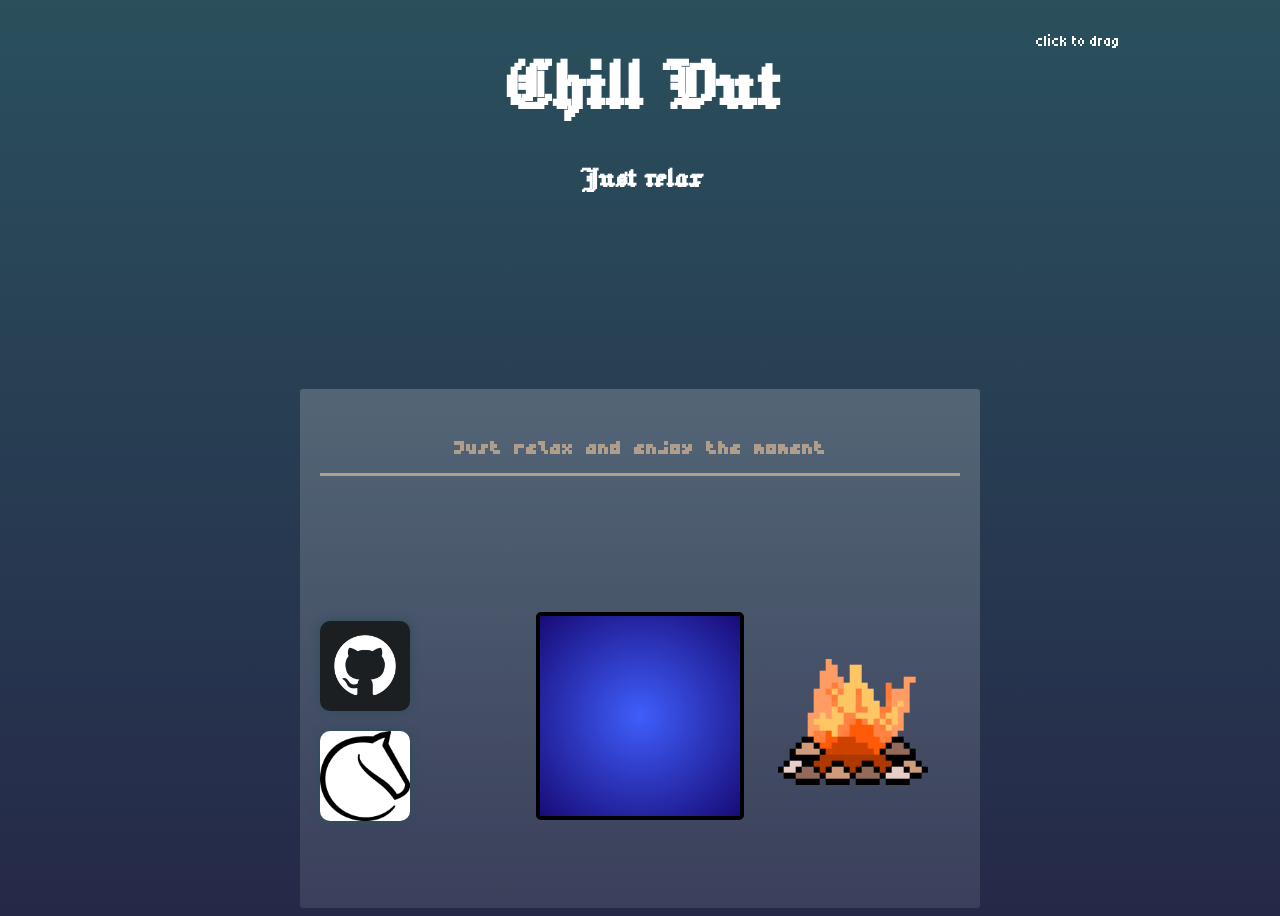
<file: index.html>
<!DOCTYPE html>
<html lang="en">
<head>
    <link rel="preconnect" href="https://fonts.googleapis.com">
<link rel="preconnect" href="https://fonts.gstatic.com" crossorigin>
<link href="https://fonts.googleapis.com/css2?family=Bitcount+Grid+Single:wght@100..900&family=Bytesized&family=Jacquard+12&family=Tiny5&display=swap" rel="stylesheet">
    <link rel="stylesheet" href="styles.css">
    <meta charset="UTF-8">
    <meta name="viewport" content="width=device-width, initial-scale=1.0">
    <title>Chill Out</title>
</head>
<body>
    <div class="title">
        <h1>Chill Out</h1>
        <h2>Just relax</h2>
    </div>
    <div class="mainContent">
        <h3>Just relax and enjoy the moment</h3>
        <div id="iconContainer">
            <a href="https://github.com/Aerlal/chill-out" target="_blank" rel="noopener"><img id="github-icon" class="icon" src="img/github-icon.png" alt="GitHub"s></a>
            <a href="https://lichess.org/@/Marios-Str" target="_blank" rel="noopener"><img id="lichess-icon" class="icon" src="img/lichess.webp" alt="Lichess"></a>
        </div>
        <div class="fire">
            <img id="fireplace" src="img/placeholder-fire.gif" alt="fireplace">
        </div>
        <div id="pond"> 
        </div>
    </div>
    <div id="draggable" class="draggable">
        <p id="draggableHeader">click to drag</p>
        <iframe data-testid="embed-iframe" style="border-radius:12px" src="https://open.spotify.com/embed/playlist/3V97x8INqibg4lW5p0PJWT?utm_source=generator" width="50%" height="352" frameBorder="0" allowfullscreen="" allow="autoplay; clipboard-write; encrypted-media; fullscreen; picture-in-picture" loading="lazy"></iframe>
    <script src="main.js"></script>
</body>
</html>
</file>
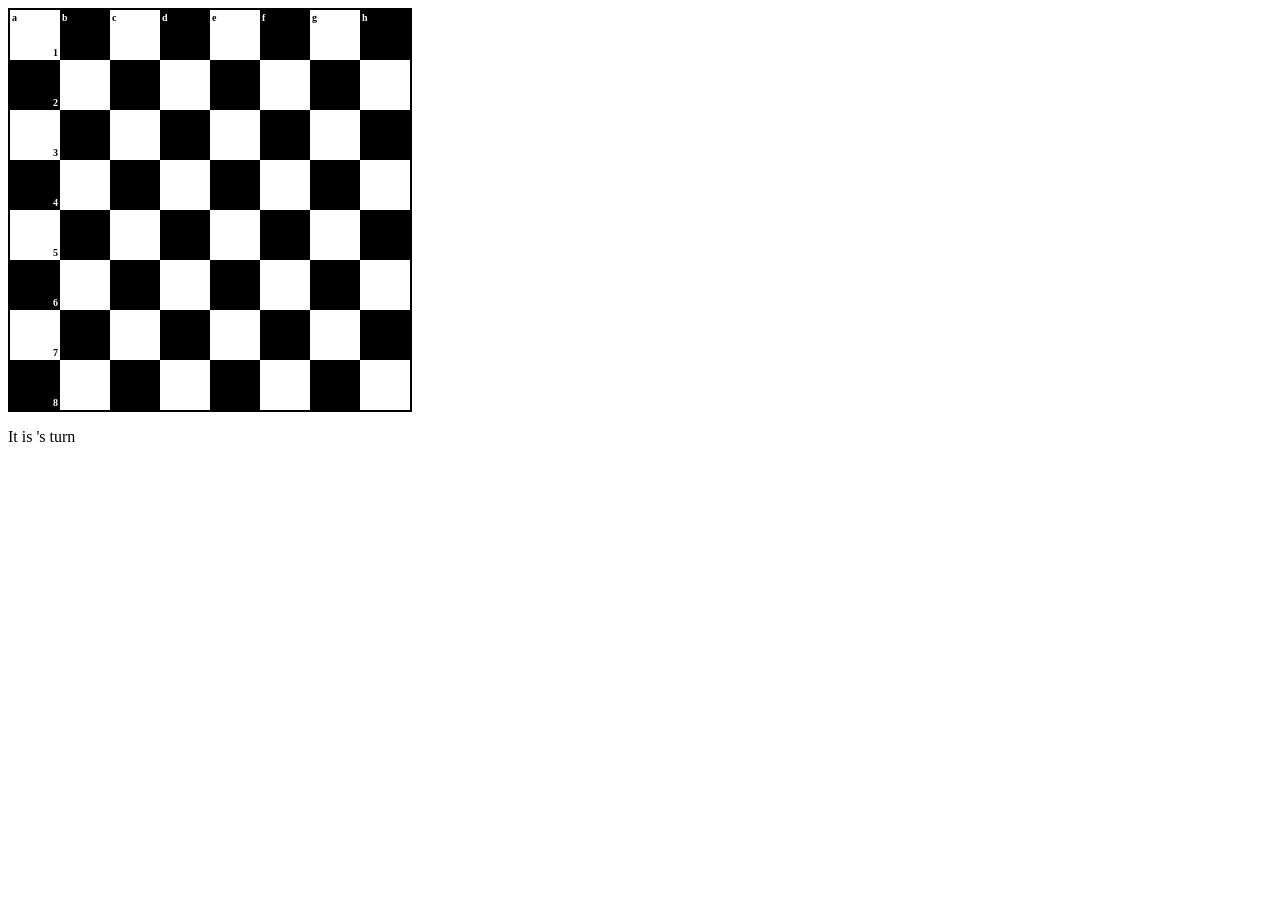
<file: chess/chessIndex.html>
<!DOCTYPE html>
<html lang="en">
<head>
    <link rel="stylesheet" href="chessStyles.css">
    <meta charset="UTF-8">
    <meta name="viewport" content="width=device-width, initial-scale=1.0">
    <title>Chess</title>
</head>
<body>

    <div id="gameBoard"></div>
    <p>It is <span id="player"></span>'s turn</p>
    <p id="infoDisplay"></p>
    <script src="pieces.js"></script>
    <script src="chessJavascript.js"></script>
</body>
</html>
</file>
<file: styles.css>
/*FONTS*/
.bitcount-grid-single-400 {
  font-family: "Bitcount Grid Single", system-ui;
  font-optical-sizing: auto;
  font-weight: 400;
  font-style: normal;
  font-variation-settings:
    "slnt" 0,
    "CRSV" 0.5,
    "ELSH" 0,
    "ELXP" 0;
}
.jacquard-12-regular {
  font-family: "Jacquard 12", system-ui;
  font-weight: 400;
  font-style: normal;
}
.bytesized-regular {
  font-family: "Bytesized", sans-serif;
  font-weight: 400;
  font-style: normal;
}
.tiny5-regular {
  font-family: "Tiny5", sans-serif;
  font-weight: 400;
  font-style: normal;
}
/*FONTS END*/


body{
  display: grid;
  grid-auto-columns: 1fr;
  grid-template-areas:
    "title"
    "mainContent";
    justify-items: center;
  min-height: 100vh;
  background-image: linear-gradient(to bottom, #2a505c, #252948 );
}
.title{
  transform: none;
  text-align: center;
  font-family: "jacquard 12";
  font-size: 2em;
  color: white;
  mix-blend-mode: hard-light;
  grid-area: title;
}
.title h1{
  font-size: 2.5em;
  margin-top: 0.5em;
  margin-bottom: 35px;
}
.title h2{
  font-size: 1em;
  margin-top: 0;
  margin-bottom: 0.5em;
}
.mainContent{
  grid-area: mainContent;
  display: grid;
  grid-auto-columns: 1fr;
  grid-auto-rows:auto;
  grid-template-areas:
    "h3 h3 h3"
    "iconContainer pond fire"
    "iconContainer pond fire"
    "iconContainer pond fire";
  width: min(640px, 100%);
  font-family: "bytesized";
  background-image: linear-gradient(to bottom, rgba(255, 255, 255, 0.2), rgba(255, 255, 255, 0.1));
  padding: 20px;
  border-radius: 3px;
  margin: 0;
}
.mainContent h3{
  grid-area: h3;
  font-size: 1.5em;
  color: white;
  mix-blend-mode: difference;
  text-align: center;
}

.mainContent h3::after {
  content: "";
  display: block;
  width: 100%;
  height: 3px;
  background-color: white;
  margin-top: 10px;
  mix-blend-mode: exclusion;
  margin-bottom: 1px
}

.mainContent a {
  margin-top: 10px;
  width: 60px;
  height: 60px;
}
.mainContent img:not(#fireplace) {
  transition: transform 0.3s ease, filter 0.3s ease;
  border-radius: 10px;
  box-shadow: #2a505c 0px 0px 10px;
}
.mainContent img:hover:not(#fireplace) {
  transform: scale(1.05);
  filter: drop-shadow(0 0 5px #2a505c);
  filter: invert();
}
.fire{
  grid-area: fire;
  align-self: center;
  justify-self: center;
  width: 150px;
  height: 150px;
}
#fireplace{
  width: 150px;
  height: 150px;
}
.fire:hover{
  cursor: pointer;
}
#lichess-icon{
  width: 90px;
  height: 90px;
  background-color: white;
}
.draggable{
  position: absolute;
  top: 2rem;
  right: 2rem;
  width: min(340px, 90vw);
  z-index: 10;
}
iframe{
  width: 100%;
  height: 150px;
  border-radius: 12px;
}
#draggableHeader{
  font-family: "tiny5";
  color: white;
  mix-blend-mode: difference;
  text-align: center;
  margin: 0 0 0.75rem;
  cursor: grab;
  user-select: none;
}
#pond{
  grid-area: pond;
  border: 4px solid #000000;
  justify-self: center;
  border-radius: 5px;
  width: 200px;
  height: 200px;
  align-self: center;
  background: #3F5EFB;
  background: radial-gradient(circle,rgba(63, 94, 251, 1) 0%, rgba(24, 11, 120, 1) 100%);
}
#iconContainer{
  grid-area: iconContainer;
  width: 90px;
  align-self: center;
  height: max-content;
  display: flex;
  flex-direction: column;
  align-items: center;
  gap: 10px;
}
#github-icon{
  margin-top: 0;
  height: 90px;
  width: 90px;
}
#iconContainer a{
  width: 90px;
  height: 90px;
}
</file>
<file: chess/chessStyles.css>
#gameBoard {
    display: grid;
    grid-template-columns: repeat(8, 50px);
    grid-template-rows: repeat(8, 50px);
    width: 400px;
    height: 400px;
    border: 2px solid black;
}
.square {
    position: relative;
    box-sizing: border-box;
}
.squareLabel {
    position: absolute;
    font-size: 10px;
    font-weight: bold;
    pointer-events: none;
}
.fileLabel {
    top: 2px;
    left: 2px;
}
.rankLabel {
    bottom: 2px;
    right: 2px;
}
</file>
